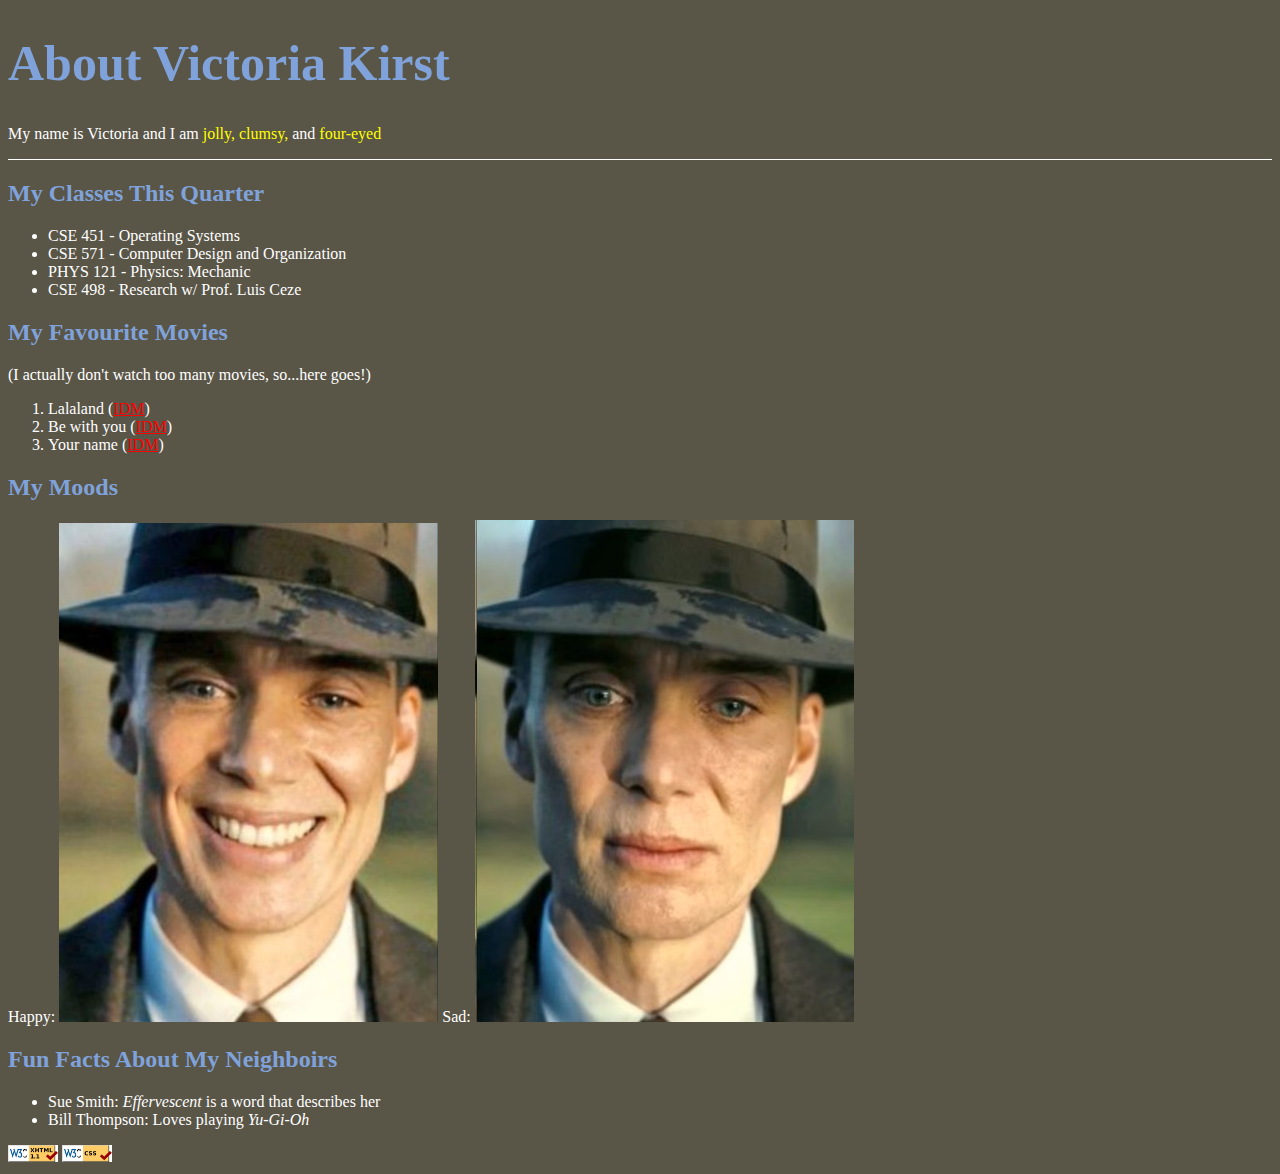
<file: index.html>
<!DOCTYPE html>
<html lang="en">
  <head>
    <meta charset="UTF-8" />
    <meta name="viewport" content="width=device-width, initial-scale=1.0" />
    <title>Lab2</title>
    <link rel="stylesheet" href="lab2.css" />
  </head>
  <body>
    <div class="box">
      <h1 class="blue">about victoria kirst</h1>
      <p>
        My name is Victoria and I am
        <span class="yellow">jolly, clumsy,</span> and
        <span class="yellow">four-eyed</span>
      </p>
    </div>
<!--     <hr> -->
    <div>
      <h2 class="blue">my classes this quarter</h2>
      <ul>
        <li>CSE 451 - Operating Systems</li>
        <li>CSE 571 - Computer Design and Organization</li>
        <li>PHYS 121 - Physics: Mechanic</li>
        <li>CSE 498 - Research w/ Prof. Luis Ceze</li>
      </ul>
    </div>
    <div type="1">
      <h2 class="blue">my favourite movies</h2>
      <p>(I actually don't watch too many movies, so...here goes!)</p>
      <ol>
        <li>Lalaland (<span class="red">IDM</span>)</li>
        <li>Be with you (<span class="red">IDM</span>)</li>
        <li>Your name (<span class="red">IDM</span>)</li>
      </ol>
    </div>
    <div>
      <h2 class="blue">my moods</h2>
      <a href="happy.html" target="_self" style="text-decoration: none; color: white;">Happy: <img class="small" src="happy.jpg" alt="anh cuoi" /></a>  
      <a href="sad.html" target="_self" style="text-decoration: none; color: white;">Sad: <img class="small" src="sad1.jpg" alt="anh buon" /></a>
      
    </div>
    <div>
      <h2 class="blue">fun facts about my neighboirs</h2>
      <ul>
        <li>
          Sue Smith: <span class="italic">Effervescent</span> is a word that
          describes her
        </li>
        <li>
          Bill Thompson: Loves playing
          <span class="italic"><Yu-Gi-Oh>Yu-Gi-Oh</span>
        </li>
      </ul>
      <img class="logo" src="xhtml1.1.png" alt="logo" />
      <img class="logo" src="css.png" alt="logo" />
    </div>
  </body>
</html>
</file>
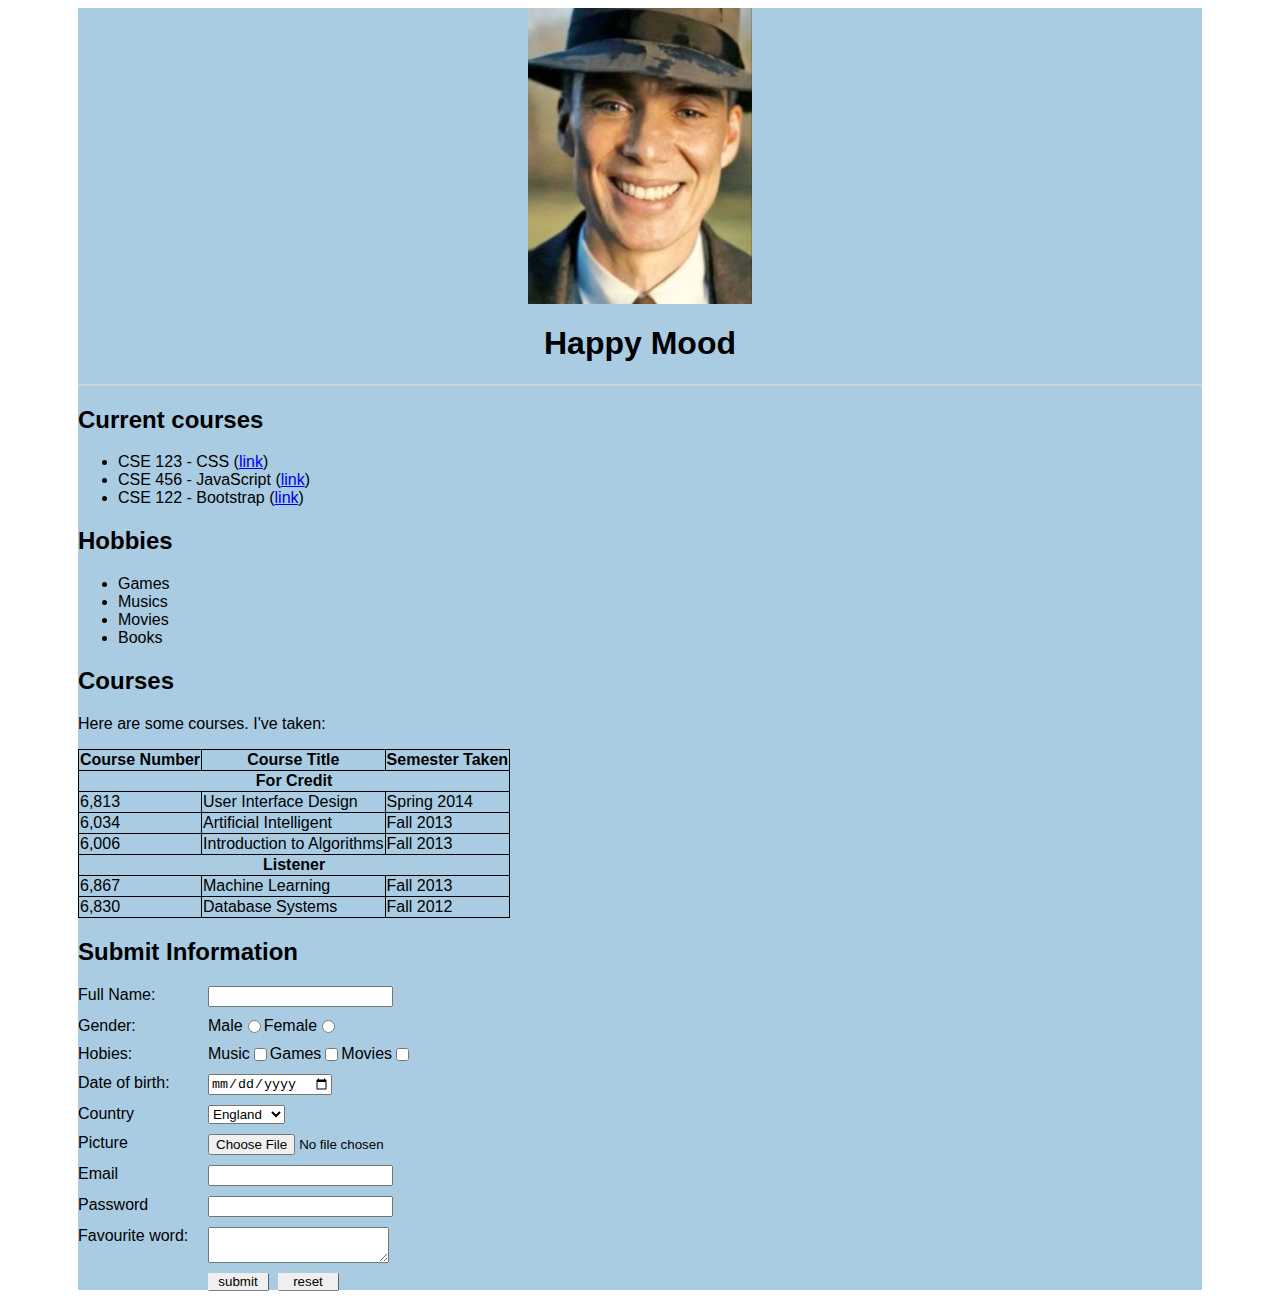
<file: happy.html>
<!DOCTYPE html>
<html lang="en">
  <head>
    <meta charset="UTF-8" />
    <meta name="viewport" content="width=device-width, initial-scale=1.0" />
    <title>lab1</title>
    <link rel="stylesheet" href="happy1.css" />
  </head>
  <body>
    <div class="box">
      <div class="block">
        <img src="happy.jpg" alt="anhvui" />
        <h1>Happy Mood</h1>
      </div>
      <hr color="lightgrey" />
      <h2>Current courses</h2>
      <ul>
        <li>CSE 123 - CSS (<a href="#">link</a>)</li>
        <li>CSE 456 - JavaScript (<a href="#">link</a>)</li>
        <li>CSE 122 - Bootstrap (<a href="#">link</a>)</li>
      </ul>
      <h2>Hobbies</h2>
      <ul>
        <li>Games</li>
        <li>Musics</li>
        <li>Movies</li>
        <li>Books</li>
      </ul>
      <h2>Courses</h2>
      <p>Here are some courses. I've taken:</p>
      <table>
        <tr>
          <th>Course Number</th>
          <th>Course Title</th>
          <th>Semester Taken</th>
        </tr>
        <tr>
          <th colspan="3">For Credit</th>
        </tr>
        <tr class="le">
          <td class="fc1">6,813</td>
          <td class="fc2">User Interface Design</td>
          <td class="fc2">Spring 2014</td>
        </tr>
        <tr>
          <td class="fc1">6,034</td>
          <td>Artificial Intelligent</td>
          <td>Fall 2013</td>
        </tr>
        <tr class="le">
          <td class="fc1">6,006</td>
          <td>Introduction to Algorithms</td>
          <td>Fall 2013</td>
        </tr>
        <tr>
          <th colspan="3">Listener</th>
        </tr>
        <tr class="le">
          <td class="l1">6,867</td>
          <td>Machine Learning</td>
          <td>Fall 2013</td>
        </tr>
        <tr>
          <td class="l1">6,830</td>
          <td>Database Systems</td>
          <td>Fall 2012</td>
        </tr>
      </table>
      <h2>Submit Information</h2>
      <form class="form" action="" method="post">
        <div class="cot">
          <label for="name">Full Name:</label>
          <input type="text" name="name" id="name" /><br />
        </div>
        <div class="cot">
          <label for="Gender">Gender: </label>
          Male <input type="radio" name="gender" id="male" /> Female
          <input type="radio" name="gender" id="female" />
        </div>
        <div class="cot">
          <label class="hobbies" for="Hobies">Hobies:</label>
          Music <input type="checkbox" name="hobbies" id="music" /> Games
          <input type="checkbox" name="hobbies" id="games" /> Movies
          <input type="checkbox" name="hobbies" id="movies" />
        </div>

        <div class="cot">
          <label for="birth">Date of birth:</label>
          <input type="date" name="date of birth" id="birth" /> <br />
        </div>
        <div class="cot">
          <label for="country">Country</label>
          <select name="country" id="country">
            <option value="England">England</option>
            <option value="Viet Nam">Viet Nam</option>
            <option value="America">America</option></select
          ><br />
        </div>
        <div class="cot">
          <label for="picture">Picture</label>
          <input type="file" name="picture" id="picture" /><br />
        </div>
        <div class="cot">
          <label for="email">Email</label>
          <input type="email" name="email" id="email" /><br />
        </div>
        <div class="cot">
          <label for="pass">Password</label>
          <input type="password" name="password" id="pass" /><br />
        </div>
        <div class="cot">
          <label for="word">Favourite word: </label>
          <textarea name="cmt" id="cmt"></textarea> <br />
        </div>
        <div class="cot">
          <button type="submit">submit</button>
          <button type="reset">reset</button>
        </div>
      </form>
    </div>
  </body>
</html>
</file>
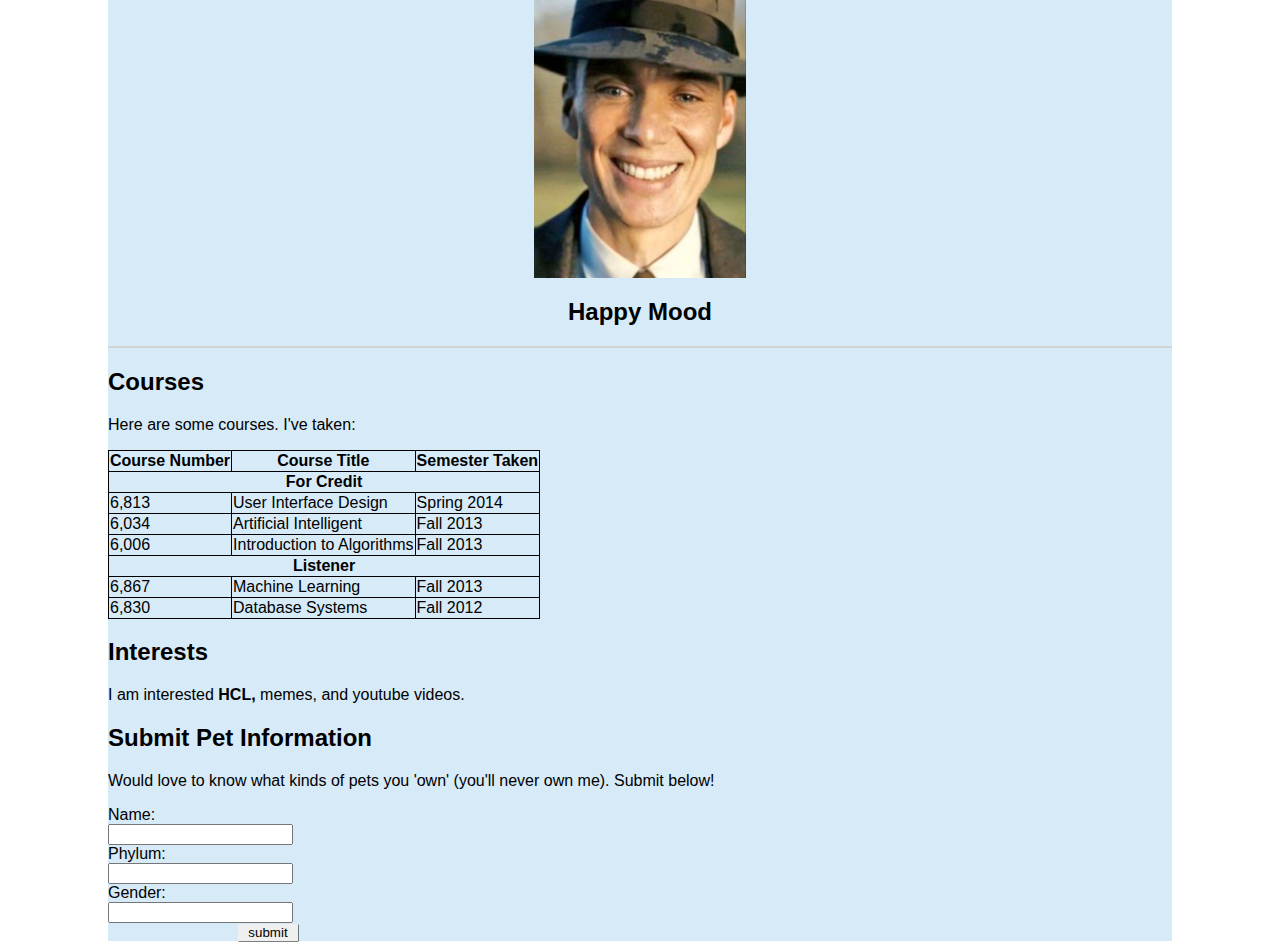
<file: lab1.html>
<!DOCTYPE html>
<html lang="en">
  <head>
    <meta charset="UTF-8" />
    <meta name="viewport" content="width=device-width, initial-scale=1.0" />
    <title>lab1</title>

    <link rel="stylesheet" href="style(lab1).css" />
  </head>
  <body>
    <div class="box">
      <div>
        <img src="happy.jpg" alt="anhvui" />
        <h2 class="name" style="text-align: center">Happy Mood</h2>
      </div>
      <hr color="lightgrey" />
      <h2>Courses</h2>
      <p>Here are some courses. I've taken:</p>
      <table>
        <tr>
          <th>Course Number</th>
          <th>Course Title</th>
          <th>Semester Taken</th>
        </tr>
        <tr>
          <th colspan="3">For Credit</th>
        </tr>
        <tr class="le">
          <td class="fc1">6,813</td>
          <td class="fc2">User Interface Design</td>
          <td class="fc2">Spring 2014</td>
        </tr>
        <tr>
          <td class="fc1">6,034</td>
          <td>Artificial Intelligent</td>
          <td>Fall 2013</td>
        </tr>
        <tr class="le">
          <td class="fc1">6,006</td>
          <td>Introduction to Algorithms</td>
          <td>Fall 2013</td>
        </tr>
        <tr>
          <th colspan="3">Listener</th>
        </tr>
        <tr class="le">
          <td class="l1">6,867</td>
          <td>Machine Learning</td>
          <td>Fall 2013</td>
        </tr>
        <tr>
          <td class="l1">6,830</td>
          <td>Database Systems</td>
          <td>Fall 2012</td>
        </tr>
      </table>
      <h2>Interests</h2>
      <p>
        I am interested <strong class="sp2">HCL,</strong> memes, and youtube
        videos.
      </p>
      <h2>Submit Pet Information</h2>
      <p>
        Would love to know what kinds of pets you 'own' (you'll never own me).
        Submit below!
      </p>
      <form action="">
        <label for="name">Name:</label><br />
        <input type="text" name="name" id="name" /><br />
        <label for="Phylum">Phylum:</label><br />
        <input type="text" name="Phylum" id="Phylum" /><br />
        <label for="Gender">Gender:</label><br />
        <input type="text" name="Gender" id="Gender" /><br />
        <button type="submit">submit</button>
      </form>
    </div>
  </body>
</html>
</file>
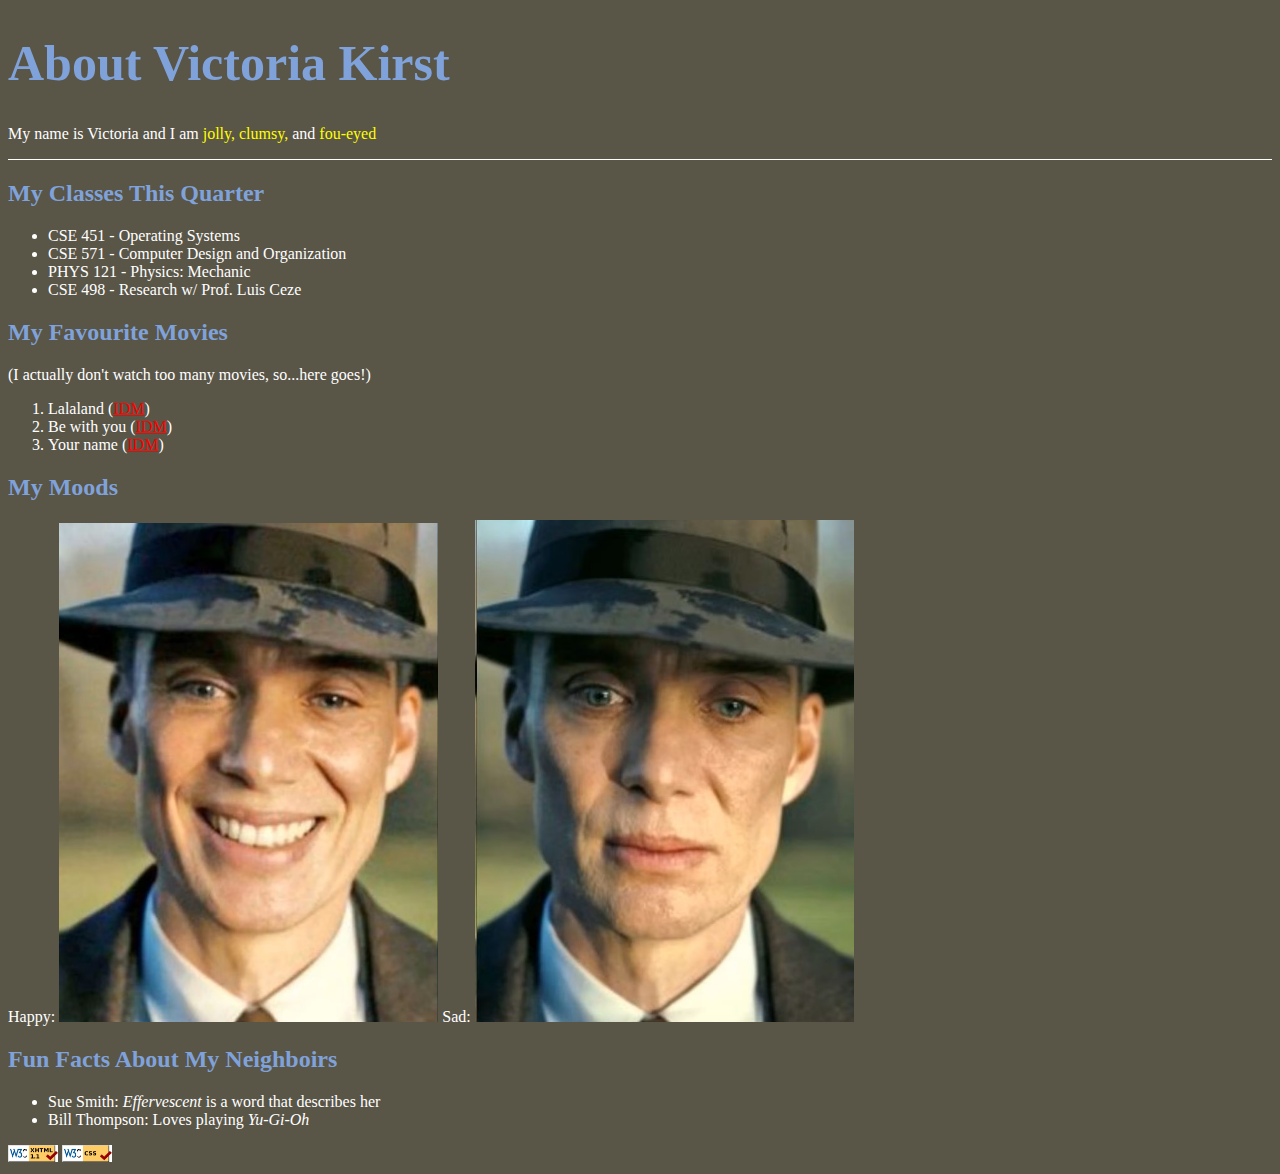
<file: lab2.html>
<!DOCTYPE html>
<html lang="en">
  <head>
    <meta charset="UTF-8" />
    <meta name="viewport" content="width=device-width, initial-scale=1.0" />
    <title>Lab2</title>
    <link rel="stylesheet" href="lab2.css" />
  </head>
  <body>
    <div class="box">
      <h1 class="blue">about victoria kirst</h1>
      <p>
        My name is Victoria and I am
        <span class="yellow">jolly, clumsy,</span> and
        <span class="yellow">fou-eyed</span>
      </p>
    </div>
    <div>
      <h2 class="blue">my classes this quarter</h2>
      <ul>
        <li>CSE 451 - Operating Systems</li>
        <li>CSE 571 - Computer Design and Organization</li>
        <li>PHYS 121 - Physics: Mechanic</li>
        <li>CSE 498 - Research w/ Prof. Luis Ceze</li>
      </ul>
    </div>
    <div type="1">
      <h2 class="blue">my favourite movies</h2>
      <p>(I actually don't watch too many movies, so...here goes!)</p>
      <ol>
        <li>Lalaland (<span class="red">IDM</span>)</li>
        <li>Be with you (<span class="red">IDM</span>)</li>
        <li>Your name (<span class="red">IDM</span>)</li>
      </ol>
    </div>
    <div>
      <h2 class="blue">my moods</h2>
      Happy: <img class="small" src="happy.jpg" alt="anh cuoi" /> Sad:
      <img class="small" src="sad1.jpg" alt="anh buon" />
    </div>
    <div>
      <h2 class="blue">fun facts about my neighboirs</h2>
      <ul>
        <li>
          Sue Smith: <span class="italic">Effervescent</span> is a word that
          describes her
        </li>
        <li>
          Bill Thompson: Loves playing
          <span class="italic"><Yu-Gi-Oh>Yu-Gi-Oh</span>
        </li>
      </ul>
      <img class="logo" src="xhtml1.1.png" alt="logo" />
      <img class="logo" src="css.png" alt="logo" />
    </div>
  </body>
</html>
</file>
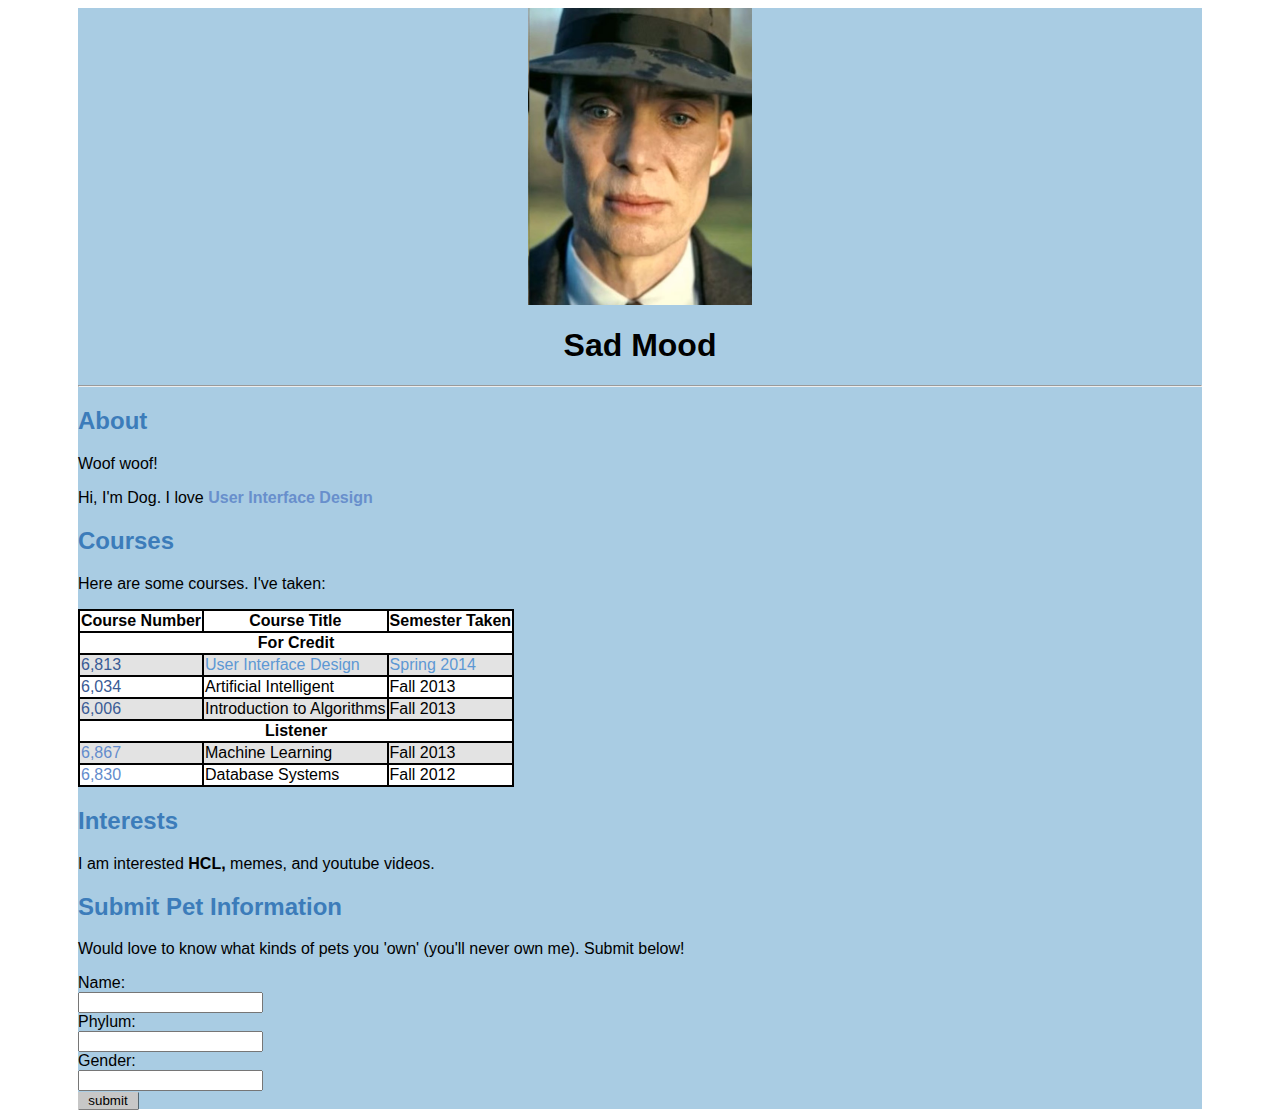
<file: sad.html>
<!DOCTYPE html>
<html lang="en">
  <head>
    <meta charset="UTF-8" />
    <meta name="viewport" content="width=device-width, initial-scale=1.0" />
    <title>lab1</title>
    <!-- <link
      href="https://cdn.jsdelivr.net/npm/bootstrap@5.3.3/dist/css/bootstrap.min.css"
      rel="stylesheet"
      integrity="sha384-QWTKZyjpPEjISv5WaRU9OFeRpok6YctnYmDr5pNlyT2bRjXh0JMhjY6hW+ALEwIH"
      crossorigin="anonymous"
    />
    <script
      src="https://cdn.jsdelivr.net/npm/bootstrap@5.3.3/dist/js/bootstrap.bundle.min.js"
      integrity="sha384-YvpcrYf0tY3lHB60NNkmXc5s9fDVZLESaAA55NDzOxhy9GkcIdslK1eN7N6jIeHz"
      crossorigin="anonymous"
    ></script> -->
    <link rel="stylesheet" href="sad1.css" />
  </head>
  <body>
    <div class="box">
      <div>
        <img src="sad1.jpg" alt="anhbuon" />
        <h1 style="text-align: center">Sad Mood</h1>
      </div>
      <hr style="color: gray" />
      <div>
        <h2>About</h2>
        <p>Woof woof!</p>
        <p>
          Hi, I'm Dog. I love <strong class="sp1">User Interface Design</strong>
        </p>
      </div>

      <h2>Courses</h2>
      <p>Here are some courses. I've taken:</p>
      <table>
        <tr>
          <th>Course Number</th>
          <th>Course Title</th>
          <th>Semester Taken</th>
        </tr>
        <tr>
          <th colspan="3">For Credit</th>
        </tr>
        <tr class="le">
          <td class="fc1">6,813</td>
          <td class="fc2">User Interface Design</td>
          <td class="fc2">Spring 2014</td>
        </tr>
        <tr>
          <td class="fc1">6,034</td>
          <td>Artificial Intelligent</td>
          <td>Fall 2013</td>
        </tr>
        <tr class="le">
          <td class="fc1">6,006</td>
          <td>Introduction to Algorithms</td>
          <td>Fall 2013</td>
        </tr>
        <tr>
          <th colspan="3">Listener</th>
        </tr>
        <tr class="le">
          <td class="l1">6,867</td>
          <td>Machine Learning</td>
          <td>Fall 2013</td>
        </tr>
        <tr>
          <td class="l1">6,830</td>
          <td>Database Systems</td>
          <td>Fall 2012</td>
        </tr>
      </table>
      <h2>Interests</h2>
      <p>
        I am interested <strong class="sp2">HCL,</strong> memes, and youtube
        videos.
      </p>
      <h2>Submit Pet Information</h2>
      <p>
        Would love to know what kinds of pets you 'own' (you'll never own me).
        Submit below!
      </p>
      <form action="">
        <label for="name">Name:</label><br />
        <input type="text" name="name" id="name" /><br />
        <label for="Phylum">Phylum:</label><br />
        <input type="text" name="Phylum" id="Phylum" /><br />
        <label for="Gender">Gender:</label><br />
        <input type="text" name="Gender" id="Gender" /><br />
        <button type="submit">submit</button>
      </form>
    </div>
  </body>
</html>
</file>
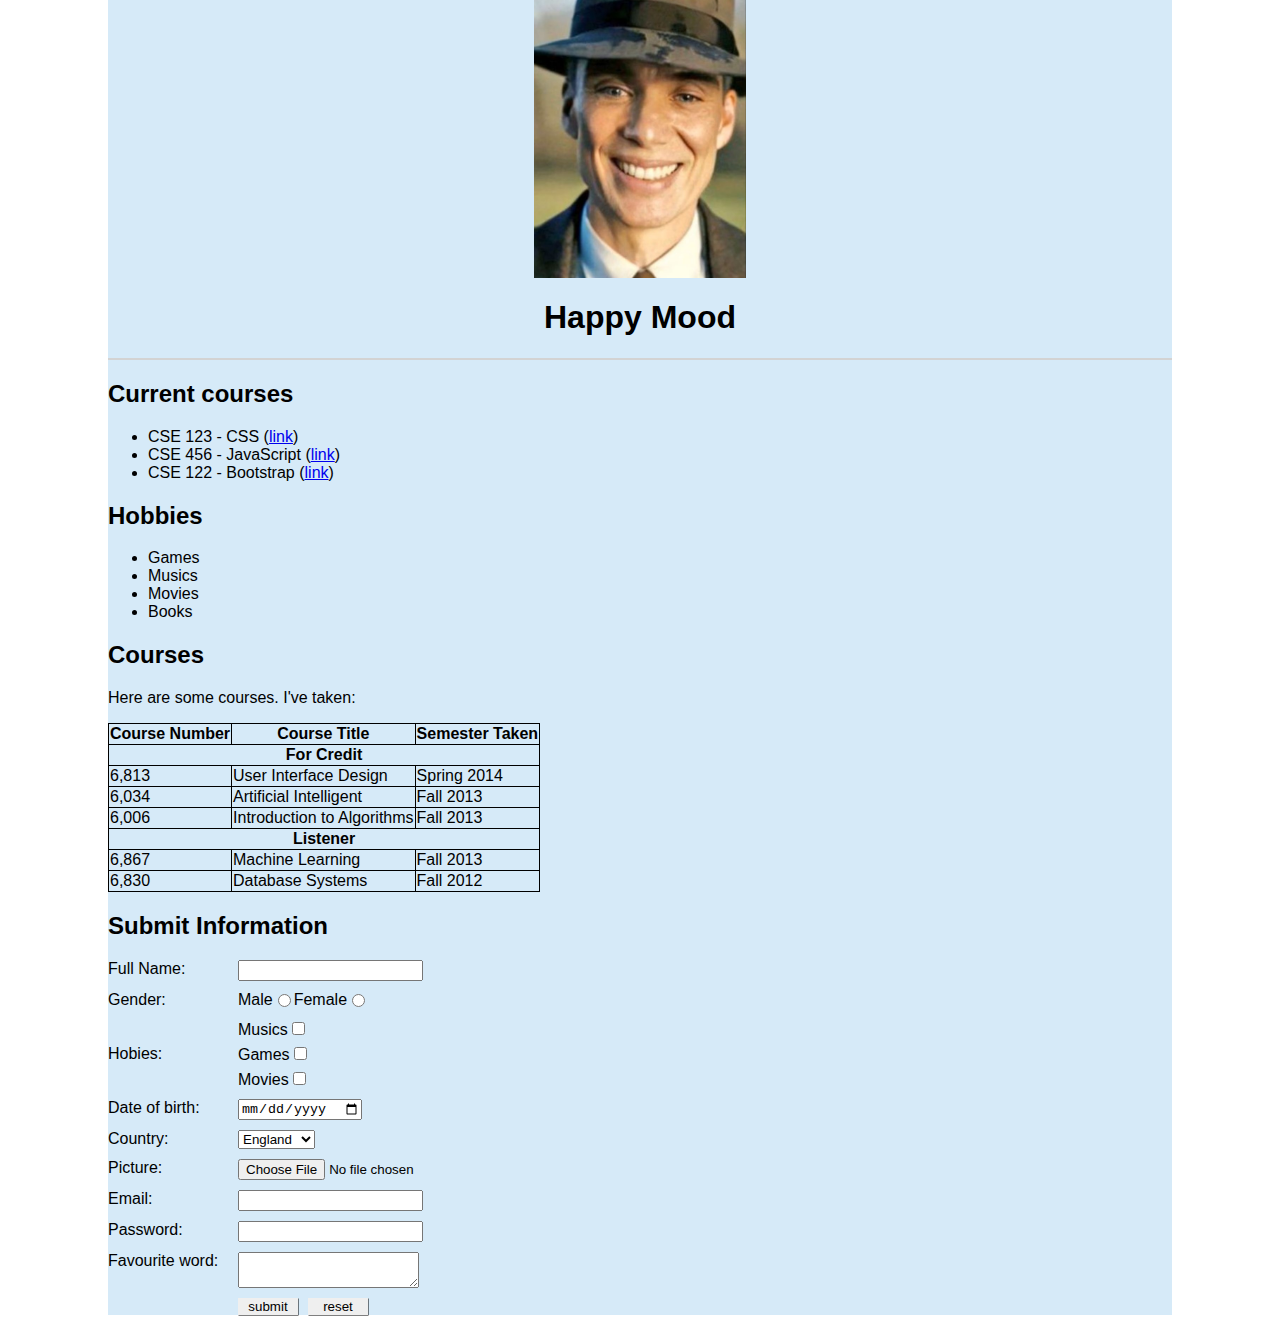
<file: sad1.html>
<!DOCTYPE html>
<html lang="en">
  <head>
    <meta charset="UTF-8" />
    <meta name="viewport" content="width=device-width, initial-scale=1.0" />
    <title>lab1</title>
    <link rel="stylesheet" href="style(lab1).css" />
  </head>
  <body>
    <div class="box">
      <div class="block">
        <img src="happy.jpg" alt="anhbuon" />
        <h1>Happy Mood</h1>
      </div>
      <hr color="lightgrey" />
      <h2>Current courses</h2>
      <ul>
        <li>CSE 123 - CSS (<a href="#">link</a>)</li>
        <li>CSE 456 - JavaScript (<a href="#">link</a>)</li>
        <li>CSE 122 - Bootstrap (<a href="#">link</a>)</li>
      </ul>
      <h2>Hobbies</h2>
      <ul>
        <li>Games</li>
        <li>Musics</li>
        <li>Movies</li>
        <li>Books</li>
      </ul>
      <h2>Courses</h2>
      <p>Here are some courses. I've taken:</p>
      <table>
        <tr>
          <th>Course Number</th>
          <th>Course Title</th>
          <th>Semester Taken</th>
        </tr>
        <tr>
          <th colspan="3">For Credit</th>
        </tr>
        <tr class="le">
          <td class="fc1">6,813</td>
          <td class="fc2">User Interface Design</td>
          <td class="fc2">Spring 2014</td>
        </tr>
        <tr>
          <td class="fc1">6,034</td>
          <td>Artificial Intelligent</td>
          <td>Fall 2013</td>
        </tr>
        <tr class="le">
          <td class="fc1">6,006</td>
          <td>Introduction to Algorithms</td>
          <td>Fall 2013</td>
        </tr>
        <tr>
          <th colspan="3">Listener</th>
        </tr>
        <tr class="le">
          <td class="l1">6,867</td>
          <td>Machine Learning</td>
          <td>Fall 2013</td>
        </tr>
        <tr>
          <td class="l1">6,830</td>
          <td>Database Systems</td>
          <td>Fall 2012</td>
        </tr>
      </table>
      <h2>Submit Information</h2>
      <form class="form" action="" method="post">
        <div class="cot">
          <label for="name">Full Name:</label>
          <input type="text" name="name" id="name" /><br />
        </div>
        <div class="cot">
          <label for="Gender">Gender: </label>
          Male <input type="radio" name="gender" id="male" /> Female
          <input type="radio" name="gender" id="female" />
        </div>
        <div class="cot">
          <label class="hobbies" for="Hobies">Hobies:</label>
          <div class="checkbox">
            <label for="Musics">
              Musics<input type="checkbox" name="hobbies" id="music" />
            </label>
            <label for="Musics">
              Games<input type="checkbox" name="hobbies" id="games" />
            </label>
            <label for="Musics">
              Movies<input type="checkbox" name="hobbies" id="movies" />
            </label>
          </div>
        </div>

        <div class="cot">
          <label for="birth">Date of birth:</label>
          <input type="date" name="date of birth" id="birth" /> <br />
        </div>
        <div class="cot">
          <label for="country">Country:</label>
          <select name="country" id="country">
            <option value="England">England</option>
            <option value="Viet Nam">Viet Nam</option>
            <option value="America">America</option></select
          ><br />
        </div>
        <div class="cot">
          <label for="picture">Picture:</label>
          <input type="file" name="picture" id="picture" /><br />
        </div>
        <div class="cot">
          <label for="email">Email:</label>
          <input type="email" name="email" id="email" /><br />
        </div>
        <div class="cot">
          <label for="pass">Password:</label>
          <input type="password" name="password" id="pass" /><br />
        </div>
        <div class="cot">
          <label for="word">Favourite word: </label>
          <textarea name="cmt" id="cmt"></textarea> <br />
        </div>
        <div class="cot">
          <button type="submit">submit</button>
          <button type="reset">reset</button>
        </div>
      </form>
    </div>
  </body>
</html>
</file>
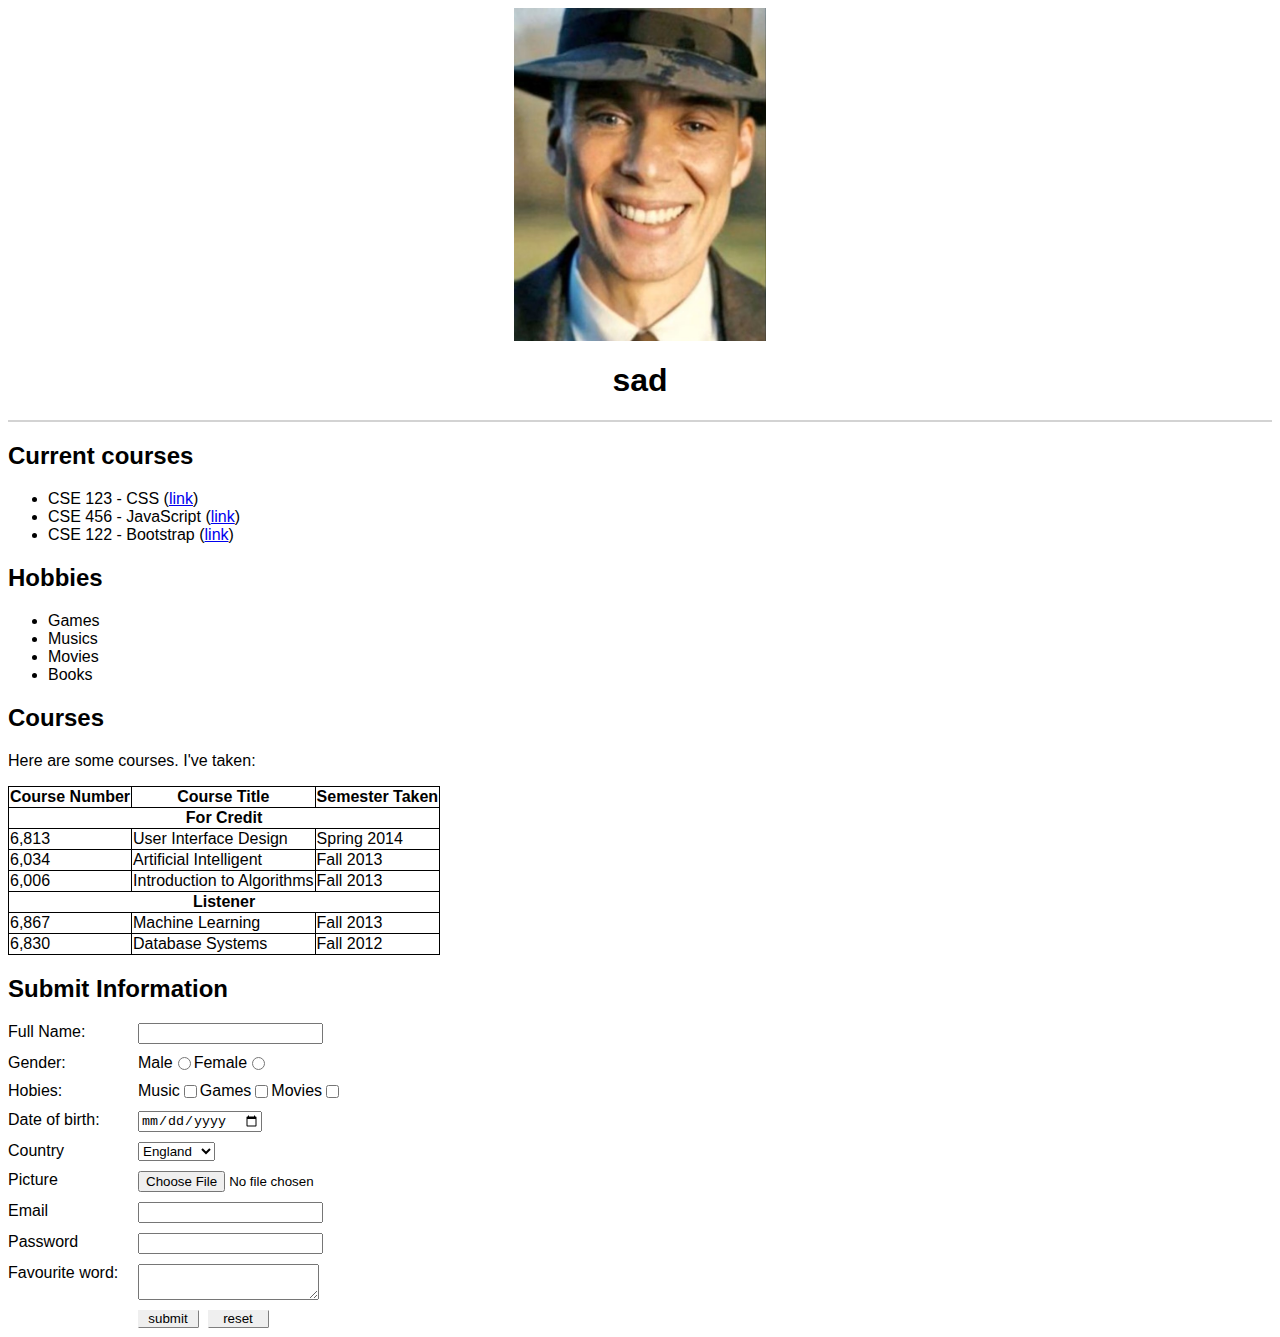
<file: sad2.html>
<!DOCTYPE html>
<html lang="en">
  <head>
    <meta charset="UTF-8" />
    <meta name="viewport" content="width=device-width, initial-scale=1.0" />
    <title>lab1</title>
    <link rel="stylesheet" href="style(lab1).css" />
  </head>
  <body>
    <div class="block">
      <img src="happy.jpg" alt="anhvui" />
      <h1>sad</h1>
    </div>
    <hr color="lightgrey" />
    <h2>Current courses</h2>
    <ul>
      <li>CSE 123 - CSS (<a href="#">link</a>)</li>
      <li>CSE 456 - JavaScript (<a href="#">link</a>)</li>
      <li>CSE 122 - Bootstrap (<a href="#">link</a>)</li>
    </ul>
    <h2>Hobbies</h2>
    <ul>
      <li>Games</li>
      <li>Musics</li>
      <li>Movies</li>
      <li>Books</li>
    </ul>
    <h2>Courses</h2>
    <p>Here are some courses. I've taken:</p>
    <table>
      <tr>
        <th>Course Number</th>
        <th>Course Title</th>
        <th>Semester Taken</th>
      </tr>
      <tr>
        <th colspan="3">For Credit</th>
      </tr>
      <tr class="le">
        <td class="fc1">6,813</td>
        <td class="fc2">User Interface Design</td>
        <td class="fc2">Spring 2014</td>
      </tr>
      <tr>
        <td class="fc1">6,034</td>
        <td>Artificial Intelligent</td>
        <td>Fall 2013</td>
      </tr>
      <tr class="le">
        <td class="fc1">6,006</td>
        <td>Introduction to Algorithms</td>
        <td>Fall 2013</td>
      </tr>
      <tr>
        <th colspan="3">Listener</th>
      </tr>
      <tr class="le">
        <td class="l1">6,867</td>
        <td>Machine Learning</td>
        <td>Fall 2013</td>
      </tr>
      <tr>
        <td class="l1">6,830</td>
        <td>Database Systems</td>
        <td>Fall 2012</td>
      </tr>
    </table>
    <h2>Submit Information</h2>
    <form class="form" action="" method="post">
      <div class="cot">
        <label for="name">Full Name:</label>
        <input type="text" name="name" id="name" /><br />
      </div>
      <div class="cot">
        <label for="Gender">Gender: </label>
        Male <input type="radio" name="gender" id="male" /> Female
        <input type="radio" name="gender" id="female" />
      </div>
      <div class="cot">
        <label class="hobbies" for="Hobies">Hobies:</label>
        Music <input type="checkbox" name="hobbies" id="music" /> Games
        <input type="checkbox" name="hobbies" id="games" /> Movies
        <input type="checkbox" name="hobbies" id="movies" />
      </div>

      <div class="cot">
        <label for="birth">Date of birth:</label>
        <input type="date" name="date of birth" id="birth" /> <br />
      </div>
      <div class="cot">
        <label for="country">Country</label>
        <select name="country" id="country">
          <option value="England">England</option>
          <option value="Viet Nam">Viet Nam</option>
          <option value="America">America</option></select
        ><br />
      </div>
      <div class="cot">
        <label for="picture">Picture</label>
        <input type="file" name="picture" id="picture" /><br />
      </div>
      <div class="cot">
        <label for="email">Email</label>
        <input type="email" name="email" id="email" /><br />
      </div>
      <div class="cot">
        <label for="pass">Password</label>
        <input type="password" name="password" id="pass" /><br />
      </div>
      <div class="cot">
        <label for="word">Favourite word: </label>
        <textarea name="cmt" id="cmt"></textarea> <br />
      </div>
      <div class="cot">
        <button type="submit">submit</button>
        <button type="reset">reset</button>
      </div>
    </form>
  </body>
</html>
</file>
<file: lab2.css>
body {
  background-color: #595547;
  color: white;
}
.blue {
  color: #80a2da;
  text-transform: capitalize;
}
.yellow {
  color: yellow;
}
h1.blue {
  font-size: 50px;
}
.box {
  border-bottom: 1px solid;
}
.red {
  color: red;
  text-decoration: underline;
}
.logo {
  width: 50px;
}
.small {
  width: 30%;
}
.italic {
  font-style: italic;
}
</file>
<file: happy1.css>
body {
  font-family: Arial, Helvetica, sans-serif;
  /* max-width: 100%; */
  color: black;
  /* background-color: aqua; */
  /* margin: 0px 50px; */
}
.box {
  /* border: 1px hidden black; */
  /* margin-left: 100px;
  margin-right: 100px;
  margin-top: -10px;
  margin-bottom: 0px; */
  margin: 0px 70px;
  background-color: #a9cce3;
  max-width: 120%;
}
table {
  border-collapse: collapse;
  /* background-color: black; */
}
th,
td {
  border: 1px solid black;
  /* background-color: white; */
}
th {
  text-align: center;
}
.le td {
  /* background-color: rgb(227, 227, 227); */
}

img {
  max-width: 20%;
  display: block;
  margin: 0px auto;
}
h1 {
  display: block;
  text-align: center;
}

h2 {
  /* background-color: #a9cce3; */
  /* color: #3c7cba; */
}
.fc1 {
  /* color: #3a5b95; */
}
.fc2 {
  /* color: #5d98d4; */
}
.sp1 {
  /* color: #688fcc; */
}
.l1 {
  /* color: #648ccc; */
}
.form {
  width: 500;
  /* padding: 20px; */
}
.cot {
  display: flex;
  align-items: start;
  margin-bottom: 10px;
}
.cot label {
  width: 120px;
  text-align: left;
  margin-right: 10px;
}
.checkbox {
  display: flex;
  flex-direction: column;
  /* align-items: center; */
  gap: 5px;
}
.hobbies {
  /* display: flex; */
  /* flex-direction: row; */
  align-self: center;
}
button {
  /* background-color: rgb(199, 199, 199); */
  border: 1px;
  box-shadow: 0.5px 0.5px;
  width: 60px;
  display: inline-block;
  margin-right: -120px;
  margin-left: 130px;
}
</file>
<file: style(lab1).css>
body {
  font-family: Arial, Helvetica, sans-serif;
  /* max-width: 100%; */
  color: black;
  background-color: white;
}
.box {
  /* border: 1px hidden black; */
  margin-left: 100px;
  margin-right: 100px;
  margin-top: -10px;
  margin-bottom: 0px;
  background-color: #d6eaf8;
  max-width: 120%;
}
table {
  border-collapse: collapse;
  /* background-color: black; */
}
th,
td {
  border: 1px solid black;
  /* background-color: white; */
}
th {
  text-align: center;
}
.le td {
  /* background-color: rgb(227, 227, 227); */
}

img {
  max-width: 20%;
  display: block;
  margin: 0px auto;
}
h1 {
  display: block;
  text-align: center;
}

h2 {
  /* background-color: #a9cce3; */
  /* color: #3c7cba; */
}
.fc1 {
  /* color: #3a5b95; */
}
.fc2 {
  /* color: #5d98d4; */
}
.sp1 {
  /* color: #688fcc; */
}
.l1 {
  /* color: #648ccc; */
}
.form {
  width: 500;
  /* padding: 20px; */
}
.cot {
  display: flex;
  align-items: start;
  margin-bottom: 10px;
}
.cot label {
  width: 120px;
  text-align: left;
  margin-right: 10px;
}
.checkbox {
  display: flex;
  flex-direction: column;
  /* align-items: center; */
  gap: 5px;
}
.hobbies {
  /* display: flex; */
  /* flex-direction: row; */
  align-self: center;
}
button {
  /* background-color: rgb(199, 199, 199); */
  border: 1px;
  box-shadow: 0.5px 0.5px;
  width: 60px;
  display: inline-block;
  margin-right: -120px;
  margin-left: 130px;
}
</file>
<file: sad1.css>
body {
  font-family: Arial, Helvetica, sans-serif;
  background-color: white;
}
th,
td {
  background-color: white;
  /* border: 1px solid black; */
}
th {
  text-align: center;
}
.le td {
  background-color: rgb(227, 227, 227);
}
table {
  /* border: 1px solid black; */
  background-color: black;
  /* border-collapse: collapse; */
}
/* img {
  max-width: 30%;
  position: relative;
  display: block;
  float: right;
  bottom: 100px;
} */

h2 {
  background-color: #a9cce3;
  color: #3c7cba;
}
.fc1 {
  color: #3a5b95;
}
.fc2 {
  color: #5d98d4;
}
.sp1 {
  color: #688fcc;
}
.l1 {
  color: #648ccc;
}
button {
  background-color: rgb(199, 199, 199);
  border: 1px;
  box-shadow: 0.5px 0.5px;
  width: 60px;
  text-align: center;
}
img {
  max-width: 20%;
  display: block;
  margin: 0px auto;
}
.box {
  /* border: 1px hidden black; */
  /* margin-left: 100px;
  margin-right: 100px;
  margin-top: -10px;
  margin-bottom: 0px; */
  margin: 0px 70px;
  background-color: #a9cce3;
  max-width: 120%;
}
</file>
